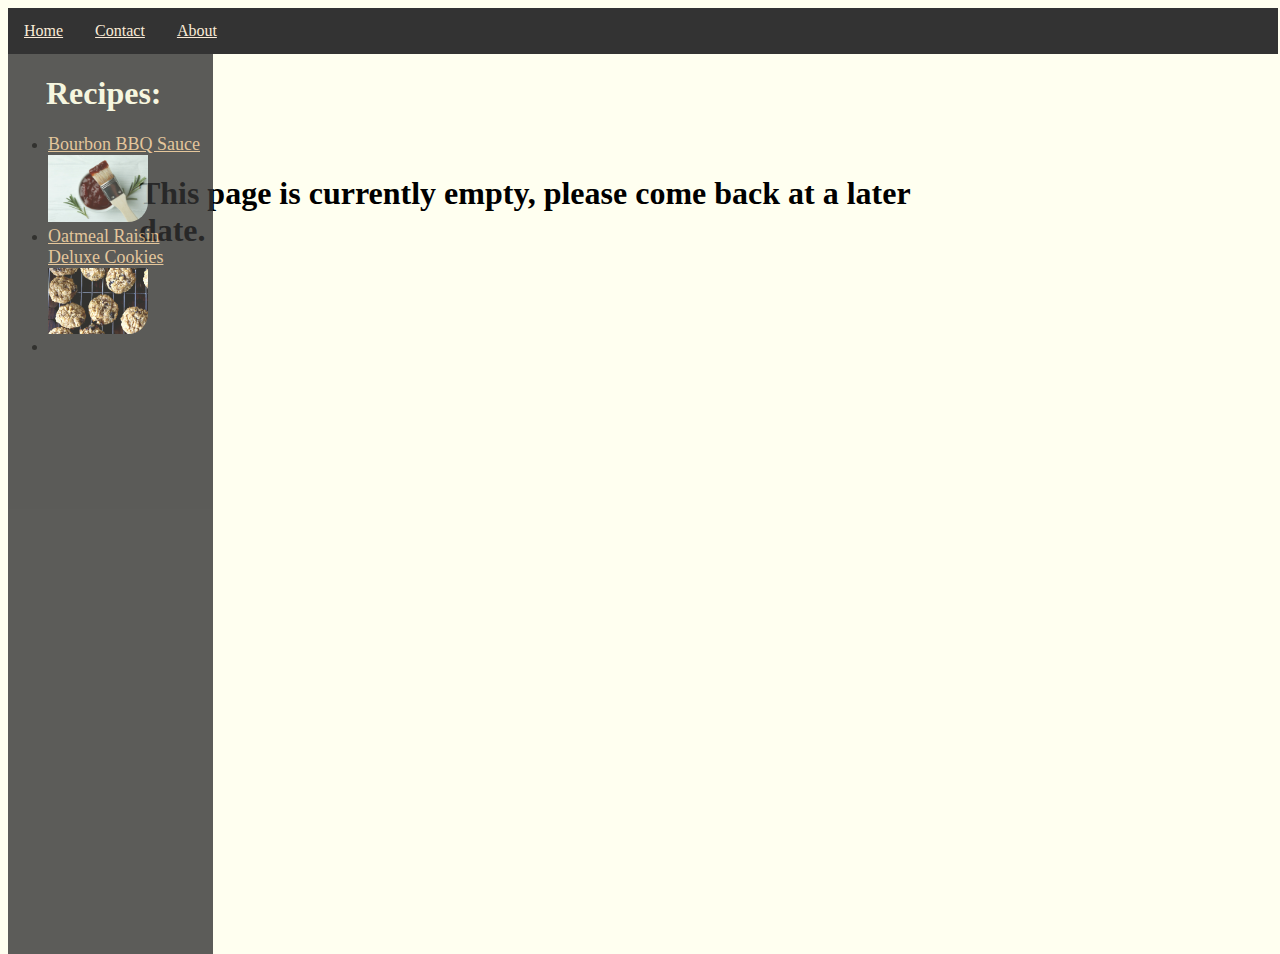
<file: pages/about.html>
<!DOCTYPE html>
<html lang="en">
<head>
<meta charset="utf-8">
<title>About-page</title>
<link rel="stylesheet" href="styles.css">
</head>
<body>
    <ul class="ul-nav">
        <li class="li-nav">
        <a href="../index.html">Home</a>
        </li>
        <li class="li-nav">
        <a href="contact.html">Contact</a>
        </li>
        <li class="li-nav">
        <a href="about.html">About</a>
        </li>
    </ul>
    <div class="row">
        <div class="column left">
            <h1 class="left-column-recipes">Recipes:</h1>
            <ul>
        
                <li class="recipeOptions">
                    <a href="bourbonSauce.html">Bourbon BBQ Sauce</a>
                </li>
                <img class="miniphoto" src="../images/bourbonBBQ.jpg" alt="BBQ Sauce">
                <li class="recipeOptions">
                    <a href="oatmealCookie.html">Oatmeal Raisin Deluxe Cookies</a>
                </li>
                <img class="miniphoto" src="../images/cookies.jpg" alt="Oatmeal Cookies">
                <li class="recipeOptions">
                
                </li>
            </ul>
        </div>
        <div class="column right">
            <div class="content">
                <h1 style="padding-top: 100px;">
                    This page is currently empty, please come back at a later date.
                </h1>
            </div>

        </div>
    </div>

</body>
</html>
</file>
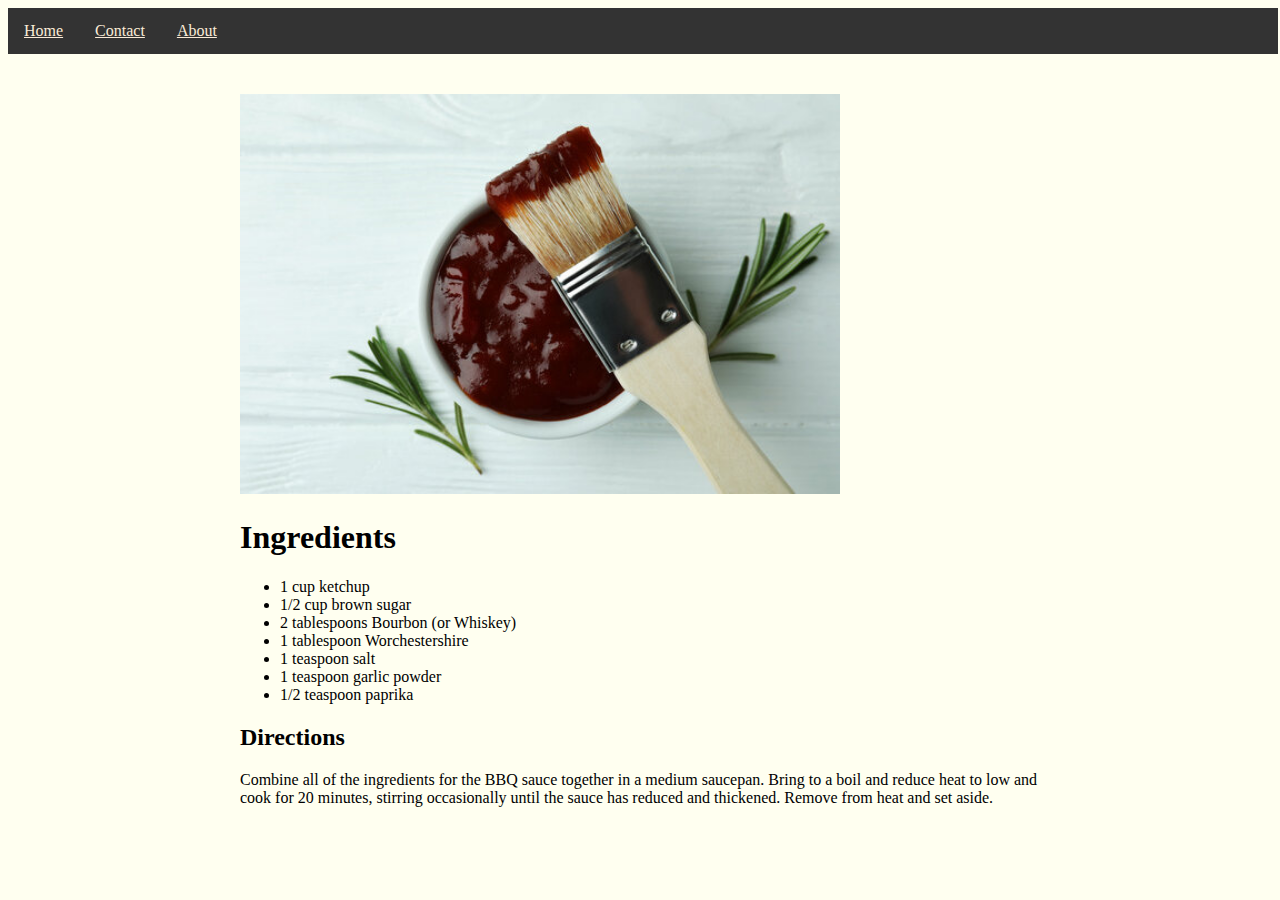
<file: pages/bourbonSauce.html>
<!DOCTYPE html>
<html lang="en">
<head>
    <meta charset="utf-8">
    <title>Home</title>
    <link rel="stylesheet" href="styles.css">
</head>

<body>

    <ul class="ul-nav">
        <li class="li-nav">
        <a href="../index.html">Home</a>
        </li>
        <li class="li-nav">
        <a href="contact.html">Contact</a>
        </li>
        <li class="li-nav">
        <a href="about.html">About</a>
        </li>
    </ul>
    <div class="content">
        <img class="recipe-images" src="../images/bourbonBBQ.jpg" alt="Lasagna">
        <h1>Ingredients</h1>
        <ul>
            <li>
            1 cup ketchup
            </li>
            <li>
            1/2 cup brown sugar
            </li>
            <li>
            2 tablespoons Bourbon (or Whiskey)
            </li>
            <li>
            1 tablespoon Worchestershire
            </li>
            <li>
            1 teaspoon salt
            </li>
            <li>
            1 teaspoon garlic powder
            </li>
            <li>
            1/2 teaspoon paprika
            </li>
        </ul>
        <h2>Directions</h2>
        <p>Combine all of the ingredients for the BBQ sauce together in a medium saucepan. Bring to a boil and reduce heat to low and cook for 20 minutes, stirring occasionally until the sauce has reduced and thickened. Remove from heat and set aside.</p>
    </div>
   
</body>
</html>
</file>
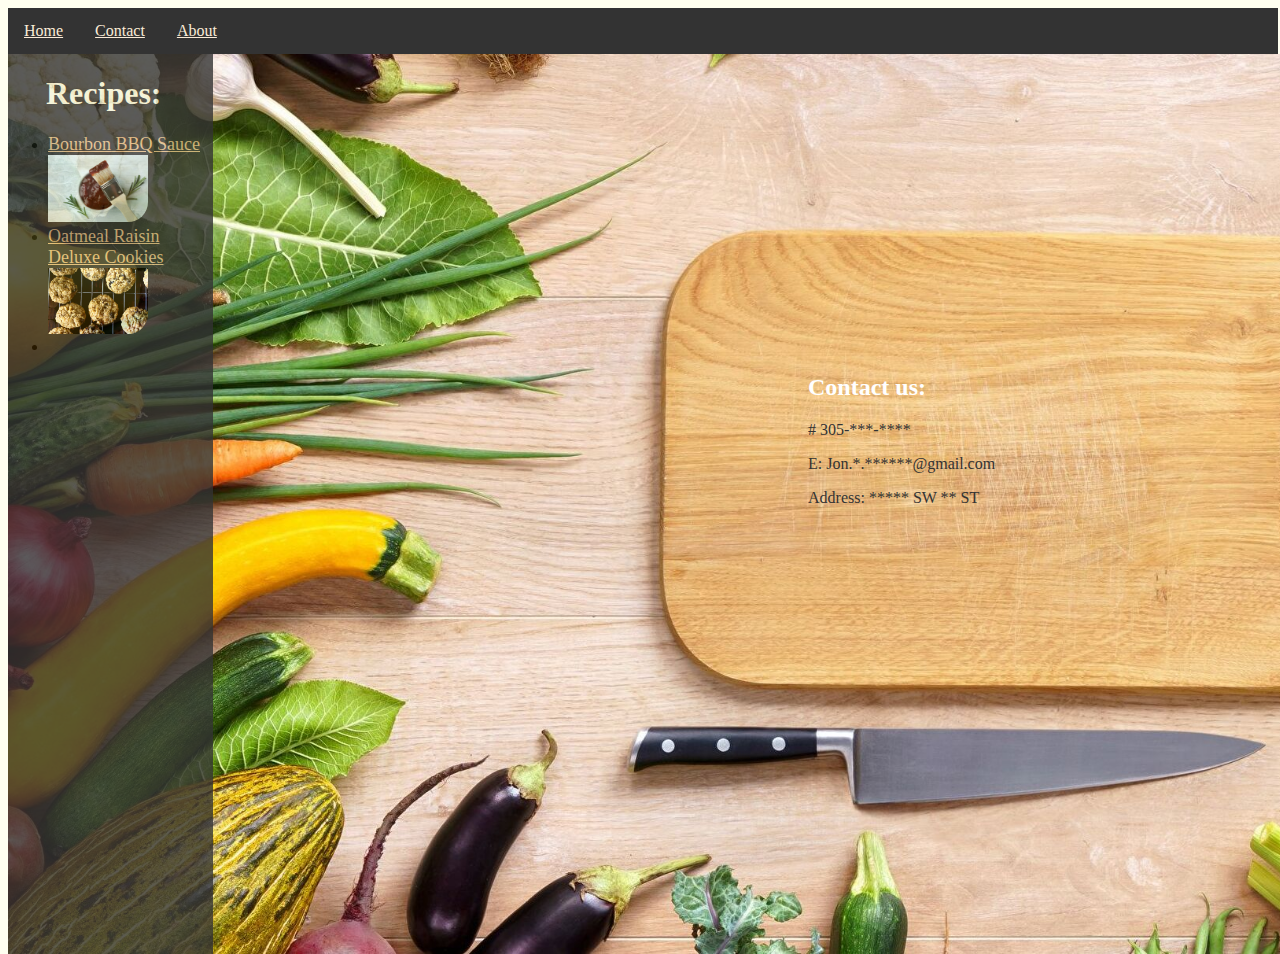
<file: pages/contact.html>
<!DOCTYPE html>
<html lang="en">
<head>
<meta charset="utf-8">
<title>Contact</title>
<link rel="stylesheet" href="styles.css">
</head>
<body>

    <ul class="ul-nav">
        <li class="li-nav">
        <a href="../index.html">Home</a>
        </li>
        <li class="li-nav">
        <a href="contact.html">Contact</a>
        </li>
        <li class="li-nav">
        <a href="about.html">About</a>
        </li>
    </ul>

    <img class="bg-photo" src="../images/contactBackground.png" alt="BG-photo">
    <div class="contactInfo">
        <h2 style="color: white;">
            Contact us:
        </h2>
        <p># 305-***-****</p>
        <p>E: Jon.*.******@gmail.com</p>
        <p>Address: ***** SW ** ST </p>
    </div>
    <div class="row">
        <div class="column left">
            <h1 class="left-column-recipes">Recipes:</h1>
            <ul>
                
                <li class="recipeOptions">
                    <a href="bourbonSauce.html">Bourbon BBQ Sauce</a>
                </li>
                <img class="miniphoto" src="../images/bourbonBBQ.jpg" alt="BBQ Sauce">
                <li class="recipeOptions">
                    <a href="oatmealCookie.html">Oatmeal Raisin Deluxe Cookies</a>
                </li>
                <img class="miniphoto" src="../images/cookies.jpg" alt="Oatmeal Cookies">
                <li class="recipeOptions">
                
                </li>
            </ul>
        </div>
        <div class="column right">

        </div>
    </div>
 

</body>
<!-- <footer>
    <div class="row">
        <div class="column bottom"></div>
    </div>
</footer> -->

</html>
</file>
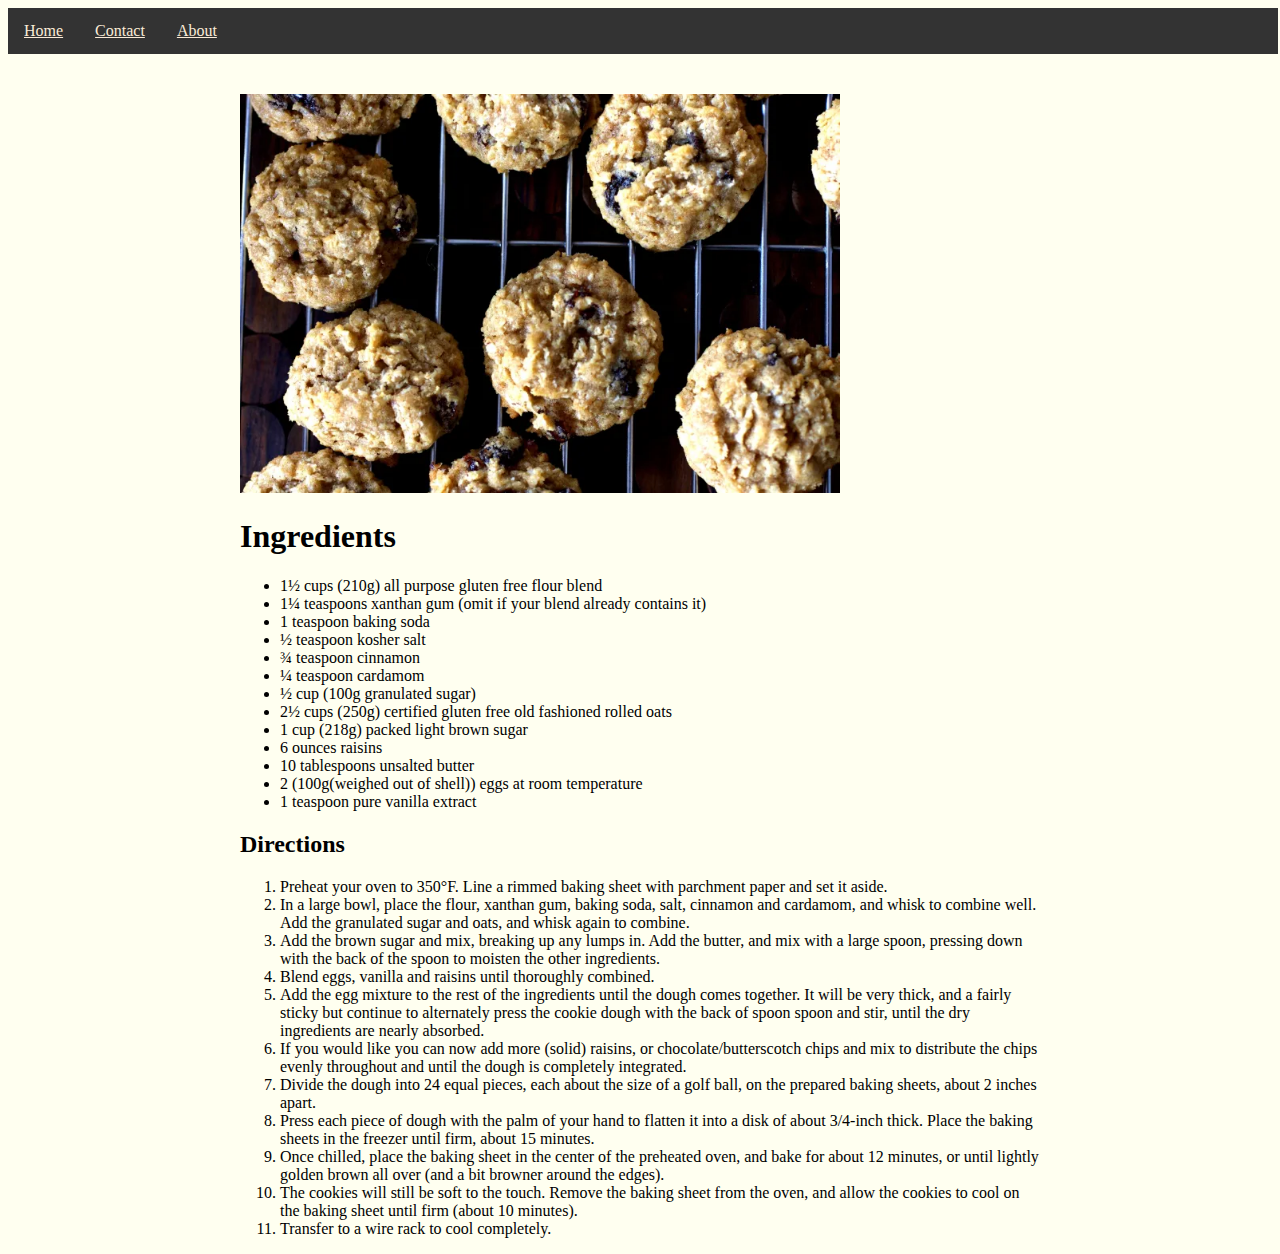
<file: pages/oatmealCookie.html>
<!DOCTYPE html>
<html lang="en">
<head>
<meta charset="utf-8">
<title>Best Oatmeal Cookies</title>
<link rel="stylesheet" href="styles.css">
</head>

<body>
    <ul class="ul-nav">
        <li class="li-nav">
        <a href="../index.html">Home</a>
        </li>
        <li class="li-nav">
        <a href="contact.html">Contact</a>
        </li>
        <li class="li-nav">
        <a href="about.html">About</a>
        </li>
    </ul>
    <div class="content">
        <img class="recipe-images" src="../images/cookies.jpg" alt="Oatmeal Cookies">
        <h1>Ingredients</h1>
        <ul>
            <li>
                1½ cups (210g) all purpose gluten free flour blend
            </li>
            <li>
                1¼ teaspoons xanthan gum (omit if your blend already contains it)
            </li>
            <li>
                1 teaspoon baking soda
            </li>
            <li>
                ½  teaspoon kosher salt
            </li>
            <li>
                ¾ teaspoon cinnamon
            </li>
            <li>
                ¼ teaspoon cardamom
            </li>
            <li>
                ½ cup (100g granulated sugar)
            </li>
            <li>
                2½ cups (250g) certified gluten free old fashioned rolled oats
            </li>
            <li>
                1 cup (218g) packed light brown sugar 
            </li>
            <li>
                6 ounces raisins
            </li>
            <li>
                10 tablespoons unsalted butter
            </li>
            <li>
                2 (100g(weighed out of shell)) eggs at room temperature
            </li>
            <li>
                1 teaspoon pure vanilla extract
            </li>
        </ul>
        <h2>Directions</h2>
        <ol>
            <li>
                Preheat your oven to 350°F. Line a rimmed baking sheet with parchment paper and set it aside.
            </li>
            <li>
                In a large bowl, place the flour, xanthan gum, baking soda, salt, cinnamon and cardamom, and whisk to combine well. Add the granulated sugar and oats, and whisk again to combine.
            </li>
            <li>
                Add the brown sugar and mix, breaking up any lumps in. Add the butter, and mix with a large spoon, pressing down with the back of the spoon to moisten the other ingredients.
            </li>
            <li>
                Blend eggs, vanilla and raisins until thoroughly combined.
            </li>
            <li>
                Add the egg mixture to the rest of the ingredients until the dough comes together. It will be very thick, and a fairly sticky but continue to alternately press the cookie dough with the back of spoon spoon and stir, until the dry ingredients are nearly absorbed.
            </li>
            <li>
                If you would like you can now add more (solid) raisins, or chocolate/butterscotch chips and mix to distribute the chips evenly throughout and until the dough is completely integrated.
            </li>
            <li>
                Divide the dough into 24 equal pieces, each about the size of a golf ball, on the prepared baking sheets, about 2 inches apart.
            </li>
            <li>
                Press each piece of dough with the palm of your hand to flatten it into a disk of about 3/4-inch thick. Place the baking sheets in the freezer until firm, about 15 minutes.
            </li>
            <li>
                Once chilled, place the baking sheet in the center of the preheated oven, and bake for about 12 minutes, or until lightly golden brown all over (and a bit browner around the edges).
            </li>
            <li>
                The cookies will still be soft to the touch. Remove the baking sheet from the oven, and allow the cookies to cool on the baking sheet until firm (about 10 minutes).
            </li>
            <li>
                Transfer to a wire rack to cool completely.
            </li>
        </ol>
    </div>
   
</body>

</html>
</file>
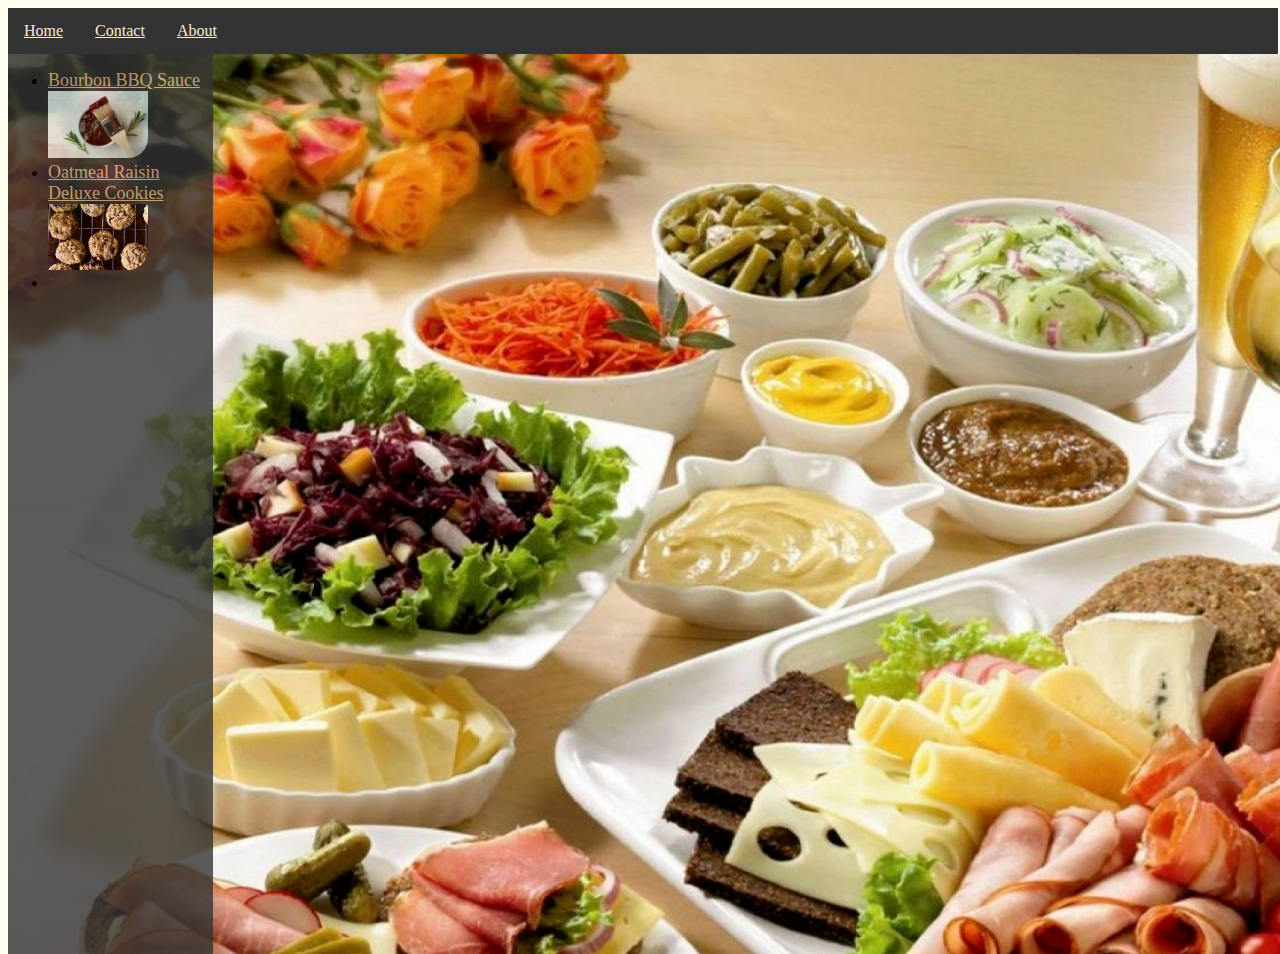
<file: pages/test.html>
<!DOCTYPE html>
<html lang="en">
<head>
    <meta charset="UTF-8">
    <title>Home</title>
    <link rel="stylesheet" href="styles.css">
</head>

<body>

    <ul class="ul-nav">
        <li class="li-nav">
        <a href="index.html">Home</a>
        </li>
        <li class="li-nav">
        <a href="pages/contact.html">Contact</a>
        </li>
        <li class="li-nav">
        <a href="pages/about.html">About</a>
        </li>
    </ul>
    <img class="bg-photo" src="../images/background.png" alt="BG-photo">
    <div class="row">
        <div class="column left">
            <ul>
        
                <li class="recipeOptions">
                    <a href="bourbonSauce.html">Bourbon BBQ Sauce</a>
                </li>
                <img class="miniphoto" src="../images/bourbonBBQ.jpg" alt="BBQ Sauce">
                <li class="recipeOptions">
                    <a href="oatmealCookie.html">Oatmeal Raisin Deluxe Cookies</a>
                </li>
                <img class="miniphoto" src="../images/cookies.jpg" alt="Oatmeal Cookies">
                <li class="recipeOptions">
                
                </li>
            </ul>
        </div>
        <div class="column right">
        <h2>column 2
        </h2>
        </div>
    </div>
 
</body>
<footer>
 <div class="row">
    <div class="column bottom"></div>
 </div>
</footer>
</html>
</file>
<file: pages/styles.css>
body {
    background-color: ivory;
}



.bg-photo {
    position: absolute;
    width: auto;
    height: 100%;

}
.contactInfo {
    position: absolute;
    padding-left: 800px;
    padding-top: 300px;
    color: #333;
}

.recipe-images {
    height: auto;
    width: 600px;
    padding-top: 40px;
}

.content {
 max-width: 800px;
 margin: auto;

}
.ul-nav {
    list-style-type: none;
    margin: 0;
    width: 100.5%;
    padding: 0;
    overflow: hidden;
    background-color: #333;
}

.li-nav {
    float: left;
}

.li-nav a {
    display: block;
    color: antiquewhite;
    text-align: center;
    padding: 14px 16px;
}

.li-nav a:hover {
    color: black;
}

.recipeOptions a {
    color: burlywood;
    font-size: large;
    position: re;
}


.miniphoto {
    height: auto;
    width: 100px;
    border-bottom-right-radius: 20px;
    
}
.column {
    float: left;
    width: 50%;
}
.left {
    width: 16%;
    height: 100%;
    background-color: #333;
    opacity: 0.8;
    position: absolute;
}

.left-column-recipes {
    padding-left: 38px;
    color: beige;
}

.right {
    width: 84%;
    height: 100%;
}



footer {
    background-color: #333; 
    width: 100%;
    height: 50px;
    padding-bottom: -10px;
}
</file>
